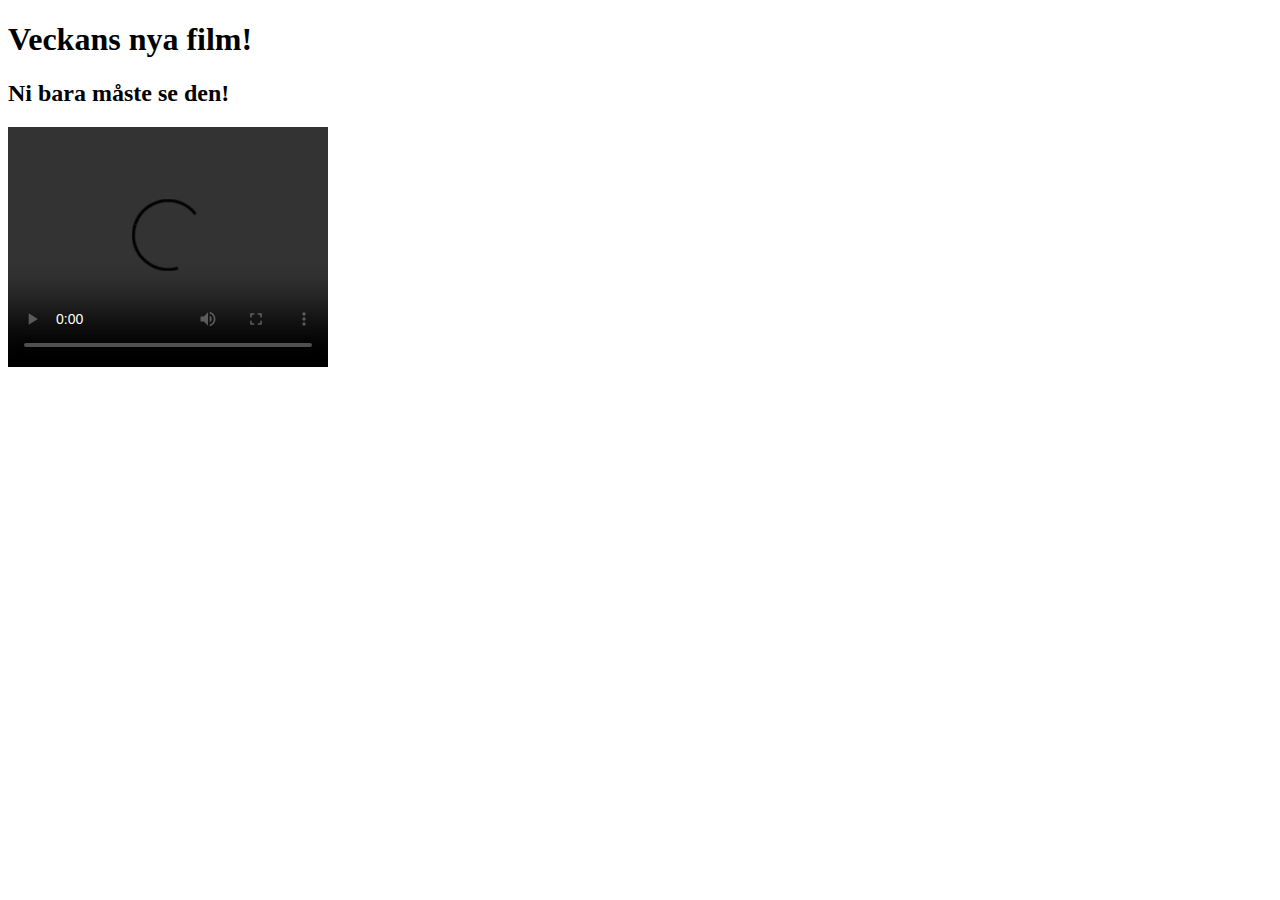
<file: test1.html>
<!DOCTYPE html>
<html lang="en">
<head>
    <meta charset="UTF-8">
    <meta http-equiv="X-UA-Compatible" content="IE=edge">
    <meta name="viewport" content="width=device-width, initial-scale=1.0">
    <title>Labbar lite</title>
</head>
<body>
    <h1>Veckans nya film!</h1>
    <h2>Ni bara måste se den!</h2>

    <video width="320" height="240" controls>
        <source src="https://youtu.be/IYQE0Eco2W0" type="video/mp4">
        Your browser does not support the video tag.
      </video>   


      <!-- <iframe width="720" height="480"
      src="https://www.tv4play.se/program/nyheterna/dyraste-st%C3%A4derna-new-york-och-singapore-svider-mest-i-pl%C3%A5nboken/13805793?clipSectionId=just+nu&playlist=52Wgt5XxjuRP6j4hkDRKpz&offset=0">
  ">
      </iframe> -->


      
</body>
</html>
</file>
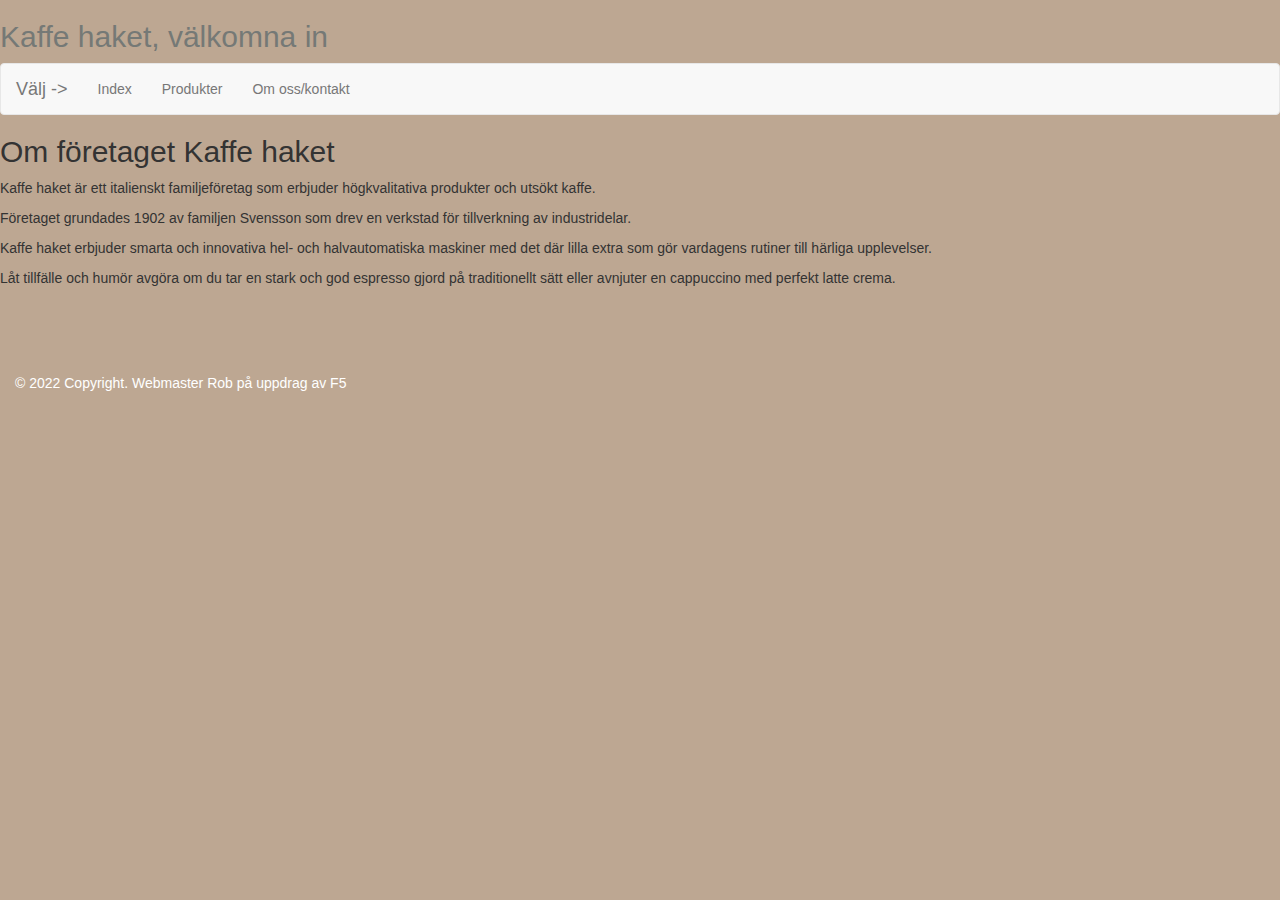
<file: ovning8/Produkter3.html>
<html lang="en">
    <head>
      <title>Produkter</title>
      <meta charset="utf-8">
      <meta name="viewport" content="width=device-width, initial-scale=1">
      <link rel="stylesheet" href="https://maxcdn.bootstrapcdn.com/bootstrap/3.4.1/css/bootstrap.min.css">
      <link href="styles.css" rel="stylesheet">
      <script src="https://ajax.googleapis.com/ajax/libs/jquery/3.6.1/jquery.min.js"></script>
      <script src="https://cdn.jsdelivr.net/npm/bootstrap@5.0.2/dist/js/bootstrap.bundle.min.js" integrity="sha384-MrcW6ZMFYlzcLA8Nl+NtUVF0sA7MsXsP1UyJoMp4YLEuNSfAP+JcXn/tWtIaxVXM" crossorigin="anonymous"></script>
      <!-- <script src="https://maxcdn.bootstrapcdn.com/bootstrap/3.4.1/js/bootstrap.min.js"></script> -->
    </head>
<style>
</style>
<body>
  <header class="huvudrubriken">
    <h2 style="color:rgb(117, 121, 118);text-align:left;">Kaffe haket, välkomna in</h2>    
  </header>
         <!-- nedan ger en navbar längst upp på sidan (om. den ligger först i <body>) -->
  <nav class="navbar navbar-default">
    <div class="container-fluid">
      <div class="navbar-header">
        <a class="navbar-brand" href="#">Välj -></a>
      </div>
      <ul class="nav navbar-nav">
        <li><a href="index.html">Index</a></li>
        <li><a href="produkter.html">Produkter</a></li>
        <li><a href="omOssKontakt.html">Om oss/kontakt</a></li>
      </ul>
    </div>
  </nav>

  <h2>Om företaget Kaffe haket</h2>
  <p> Kaffe haket är ett italienskt familjeföretag som erbjuder högkvalitativa produkter och utsökt kaffe.</p>
  <p> Företaget grundades 1902 av familjen Svensson som drev en verkstad för tillverkning av industridelar.</p>
  
  <p> Kaffe haket erbjuder smarta och innovativa hel- och halvautomatiska maskiner med det där lilla extra som gör vardagens rutiner till härliga upplevelser.</p>
  <p> Låt tillfälle och humör avgöra om du tar en stark och god espresso gjord på traditionellt sätt eller avnjuter en cappuccino med perfekt latte crema.</p>
<br>
<br>
<br>
<footer>
  <p>© 2022 Copyright. Webmaster Rob på uppdrag av F5</p>
</footer>
</file>
<file: ovning8/styles.css>
body {
        /* background-color: PeachPuff; */
        background-color: rgb(189, 167, 146);
        }
        footer {
          /* background-color: #555; */
          color: white;
          padding: 15px;
        }

        /* .sidenav {
            padding-top: 20px;
            background-color: #332d2e;
            height: 100%;
          }
          div.gallery {
          margin: 5px;
          border: 1px solid #ccc;
          float: left;
          width: 180px;
          }
          div.gallery img {
          width: 100%;
          height: auto;
          }
    
          div.desc {
          padding: 15px;
          text-align: left;
          }       
    
          @media screen and (max-width: 767px) {
            .sidenav {
              height: auto;
              padding: 15px;
            }
            .row.content {height:auto;} 
           */
</file>
